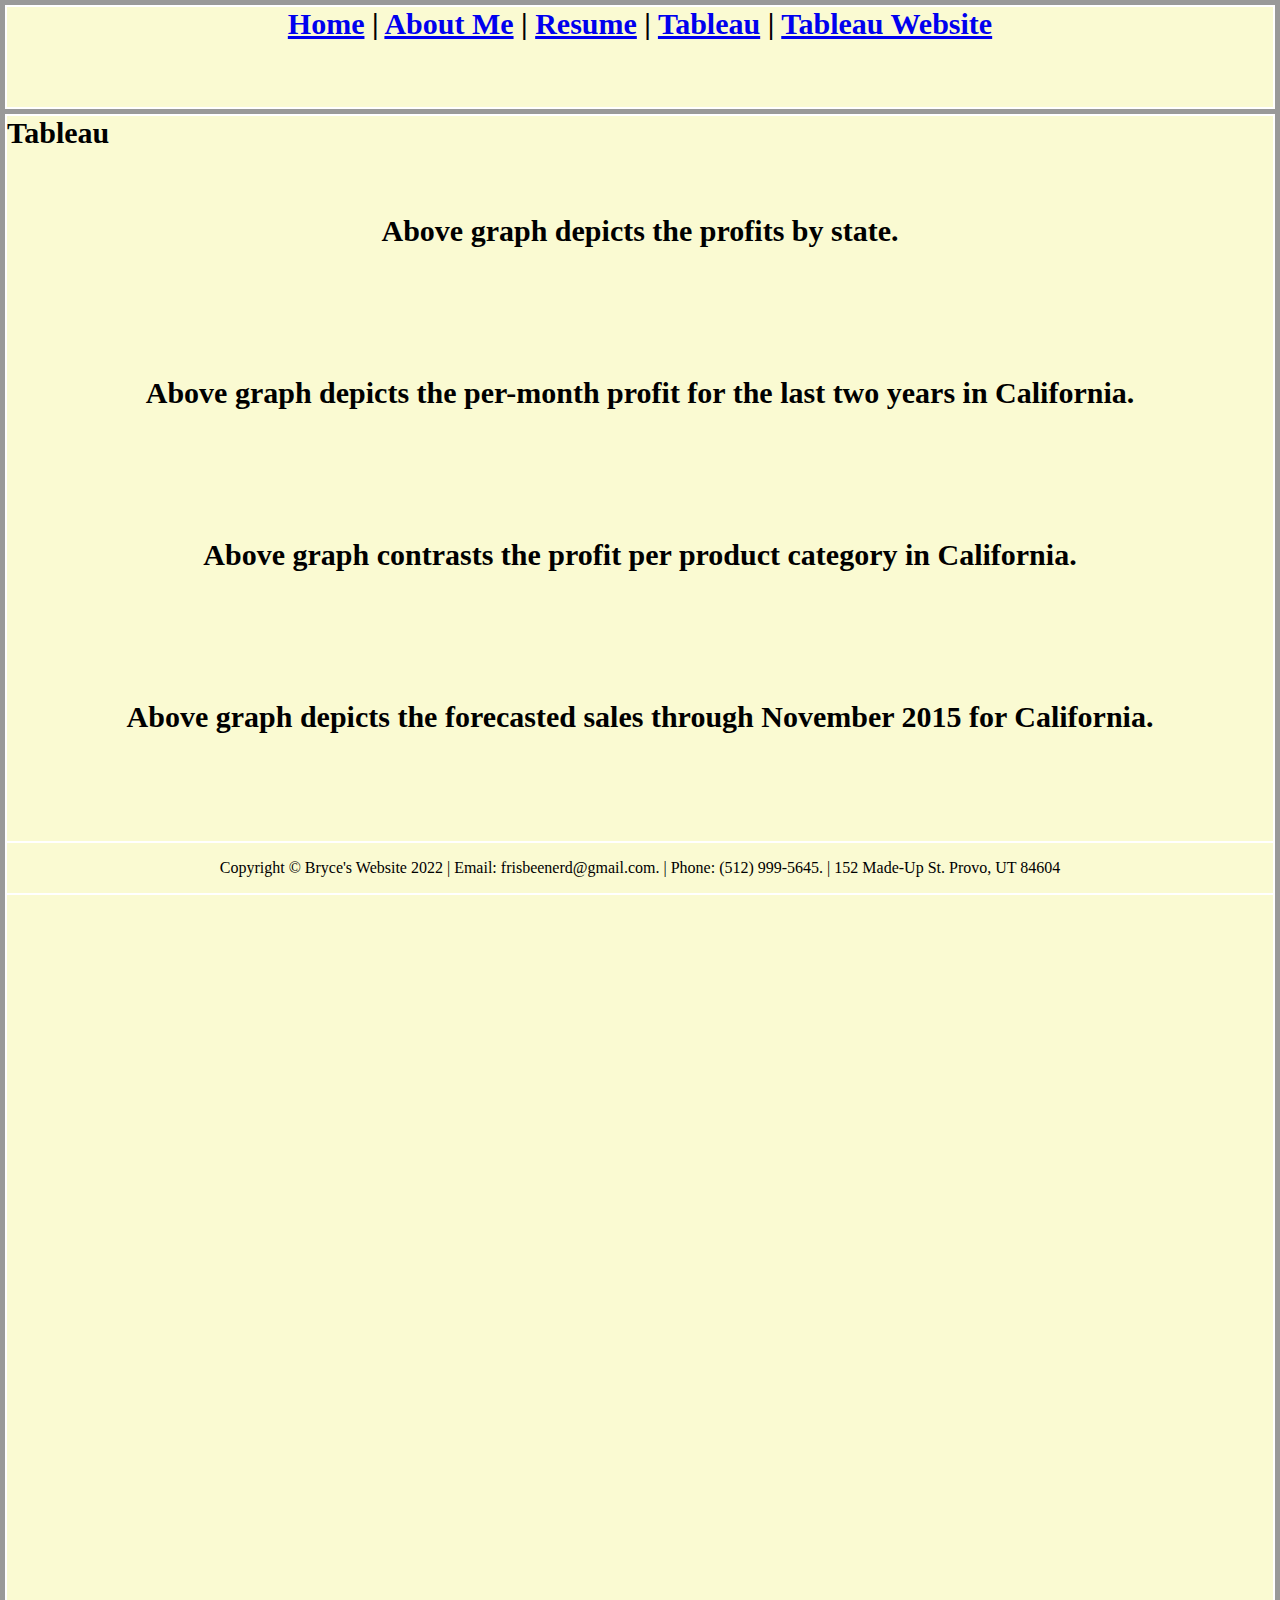
<file: html/tableau.html>
<!DOCTYPE html>
<html>
    <head>
        <!--Bryce Hood April 14, 2022-->
        <title>Bryce Hood - Tableau</title>
        <link href="../styles/bootstyles.css" rel="stylesheet" />
    </head>
    <body>
        <body style="background-color: #999999">
        <div class="common header headerwords centertext">
        <a href="../index.html" >Home</a>  |
        <a href="aboutme.html" >About Me</a> |
        <a href="resume.html" >Resume</a> |
        <a href="tableau.html" >Tableau</a> |
        <a href="https://www.tableau.com/" target="_blank">Tableau Website</a>
        </div>
        <div class="common main captions">Tableau
            <div class='tableauPlaceholder' id='viz1649962111830' style='position: relative'><noscript><a href='#'><img alt='Sheet 1 ' src='https:&#47;&#47;public.tableau.com&#47;static&#47;images&#47;fi&#47;final1_16499621032010&#47;Sheet1&#47;1_rss.png' style='border: none' /></a></noscript><object class='tableauViz'  style='display:none;'><param name='host_url' value='https%3A%2F%2Fpublic.tableau.com%2F' /> <param name='embed_code_version' value='3' /> <param name='site_root' value='' /><param name='name' value='final1_16499621032010&#47;Sheet1' /><param name='tabs' value='no' /><param name='toolbar' value='yes' /><param name='static_image' value='https:&#47;&#47;public.tableau.com&#47;static&#47;images&#47;fi&#47;final1_16499621032010&#47;Sheet1&#47;1.png' /> <param name='animate_transition' value='yes' /><param name='display_static_image' value='yes' /><param name='display_spinner' value='yes' /><param name='display_overlay' value='yes' /><param name='display_count' value='yes' /><param name='language' value='en-US' /><param name='filter' value='publish=yes' /></object></div>                <script type='text/javascript'>                    var divElement = document.getElementById('viz1649962111830');                    var vizElement = divElement.getElementsByTagName('object')[0];                    vizElement.style.width='100%';vizElement.style.height=(divElement.offsetWidth*0.75)+'px';                    var scriptElement = document.createElement('script');                    scriptElement.src = 'https://public.tableau.com/javascripts/api/viz_v1.js';                    vizElement.parentNode.insertBefore(scriptElement, vizElement);                </script>
            <br>
            <span class="captions centertext">
                <p>Above graph depicts the profits by state.</p>
            </span>
            <br>
            <div class='tableauPlaceholder' id='viz1649962071070' style='position: relative'><noscript><a href='#'><img alt='Sheet 2 ' src='https:&#47;&#47;public.tableau.com&#47;static&#47;images&#47;fi&#47;final2_16499620639720&#47;Sheet2&#47;1_rss.png' style='border: none' /></a></noscript><object class='tableauViz'  style='display:none;'><param name='host_url' value='https%3A%2F%2Fpublic.tableau.com%2F' /> <param name='embed_code_version' value='3' /> <param name='site_root' value='' /><param name='name' value='final2_16499620639720&#47;Sheet2' /><param name='tabs' value='no' /><param name='toolbar' value='yes' /><param name='static_image' value='https:&#47;&#47;public.tableau.com&#47;static&#47;images&#47;fi&#47;final2_16499620639720&#47;Sheet2&#47;1.png' /> <param name='animate_transition' value='yes' /><param name='display_static_image' value='yes' /><param name='display_spinner' value='yes' /><param name='display_overlay' value='yes' /><param name='display_count' value='yes' /><param name='language' value='en-US' /><param name='filter' value='publish=yes' /></object></div>                <script type='text/javascript'>                    var divElement = document.getElementById('viz1649962071070');                    var vizElement = divElement.getElementsByTagName('object')[0];                    vizElement.style.width='100%';vizElement.style.height=(divElement.offsetWidth*0.75)+'px';                    var scriptElement = document.createElement('script');                    scriptElement.src = 'https://public.tableau.com/javascripts/api/viz_v1.js';                    vizElement.parentNode.insertBefore(scriptElement, vizElement);                </script>
            <br>
            <span class="captions centertext">
                <p>Above graph depicts the per-month profit for the last two years in California.</p>
            </span>
            <br>
            <div class='tableauPlaceholder' id='viz1649962004555' style='position: relative'><noscript><a href='#'><img alt='Sheet 3 ' src='https:&#47;&#47;public.tableau.com&#47;static&#47;images&#47;fi&#47;final3_16499619952490&#47;Sheet3&#47;1_rss.png' style='border: none' /></a></noscript><object class='tableauViz'  style='display:none;'><param name='host_url' value='https%3A%2F%2Fpublic.tableau.com%2F' /> <param name='embed_code_version' value='3' /> <param name='site_root' value='' /><param name='name' value='final3_16499619952490&#47;Sheet3' /><param name='tabs' value='no' /><param name='toolbar' value='yes' /><param name='static_image' value='https:&#47;&#47;public.tableau.com&#47;static&#47;images&#47;fi&#47;final3_16499619952490&#47;Sheet3&#47;1.png' /> <param name='animate_transition' value='yes' /><param name='display_static_image' value='yes' /><param name='display_spinner' value='yes' /><param name='display_overlay' value='yes' /><param name='display_count' value='yes' /><param name='language' value='en-US' /><param name='filter' value='publish=yes' /></object></div>                <script type='text/javascript'>                    var divElement = document.getElementById('viz1649962004555');                    var vizElement = divElement.getElementsByTagName('object')[0];                    vizElement.style.width='100%';vizElement.style.height=(divElement.offsetWidth*0.75)+'px';                    var scriptElement = document.createElement('script');                    scriptElement.src = 'https://public.tableau.com/javascripts/api/viz_v1.js';                    vizElement.parentNode.insertBefore(scriptElement, vizElement);                </script>
            <br>
            <span class="captions centertext">
                <p>Above graph contrasts the profit per  product category in California.</p>
            </span>
            <br>
            <div class='tableauPlaceholder' id='viz1649961535410' style='position: relative'><noscript><a href='#'><img alt='Sales Forecast' src='https:&#47;&#47;public.tableau.com&#47;static&#47;images&#47;fi&#47;final_16499614871710&#47;Sheet4&#47;1_rss.png' style='border: none' /></a></noscript><object class='tableauViz'  style='display:none;'><param name='host_url' value='https%3A%2F%2Fpublic.tableau.com%2F' /> <param name='embed_code_version' value='3' /> <param name='site_root' value='' /><param name='name' value='final_16499614871710&#47;Sheet4' /><param name='tabs' value='no' /><param name='toolbar' value='yes' /><param name='static_image' alue='httpsa:&#47;&#47;public.tableau.com&#47;static&#47;images&#47;fi&#47;final_16499614871710&#47;Sheet4&#47;1.png' /> <param name='animate_transition' value='yes' /><param name='display_static_image' value='yes' /><param name='display_spinner' value='yes' /><param name='display_overlay' value='yes' /><param name='display_count' value='yes' /><param name='language' value='en-US' /><param name='filter' value='publish=yes' /></object></div>                <script type='text/javascript'>                    var divElement = document.getElementById('viz1649961535410');                    var vizElement = divElement.getElementsByTagName('object')[0];                    vizElement.style.width='100%';vizElement.style.height=(divElement.offsetWidth*0.75)+'px';                    var scriptElement = document.createElement('script');                    scriptElement.src = 'https://public.tableau.com/javascripts/api/viz_v1.js';                    vizElement.parentNode.insertBefore(scriptElement, vizElement);                </script>
            <br>
            <span class="captions centertext">
                <p>Above graph depicts the forecasted sales through November 2015 for California.</p>
            </span>
            <br>
            <br>
            <br>
            <br>
        </div>
        <div class="common footer">
        <p>Copyright &copy; Bryce's Website 2022 | Email: frisbeenerd@gmail.com. | Phone: (512) 999-5645. | 152 Made-Up St. Provo, UT 84604</p>
        </div>
    </body>

</html>
</file>
<file: styles/bootstyles.css>
.common {
    background-color: lightgoldenrodyellow;
    border: solid 2px white;
    position: absolute;

}
.header {
    top: 5px;
    left: 5px;
    right: 5px;
    height: 100px;
}

.main {
    top: 114px;
    height: 5239px;
    left: 5px;
    right: 5px;
}

.footer {
    bottom: 5px;
    height: 50px;
    right: 5px;
    left: 5px;
    text-align: center;
    position: fixed;
}

.centertext {
    text-align: center;
}

.captions {
    background-color: lightgoldenrodyellow;
    font-size: 30px;
    font-color: black;
    font-weight: bolder;
    
}

.headerwords {
    font-size: 30px;
    font-weight: bold;
}
</file>
